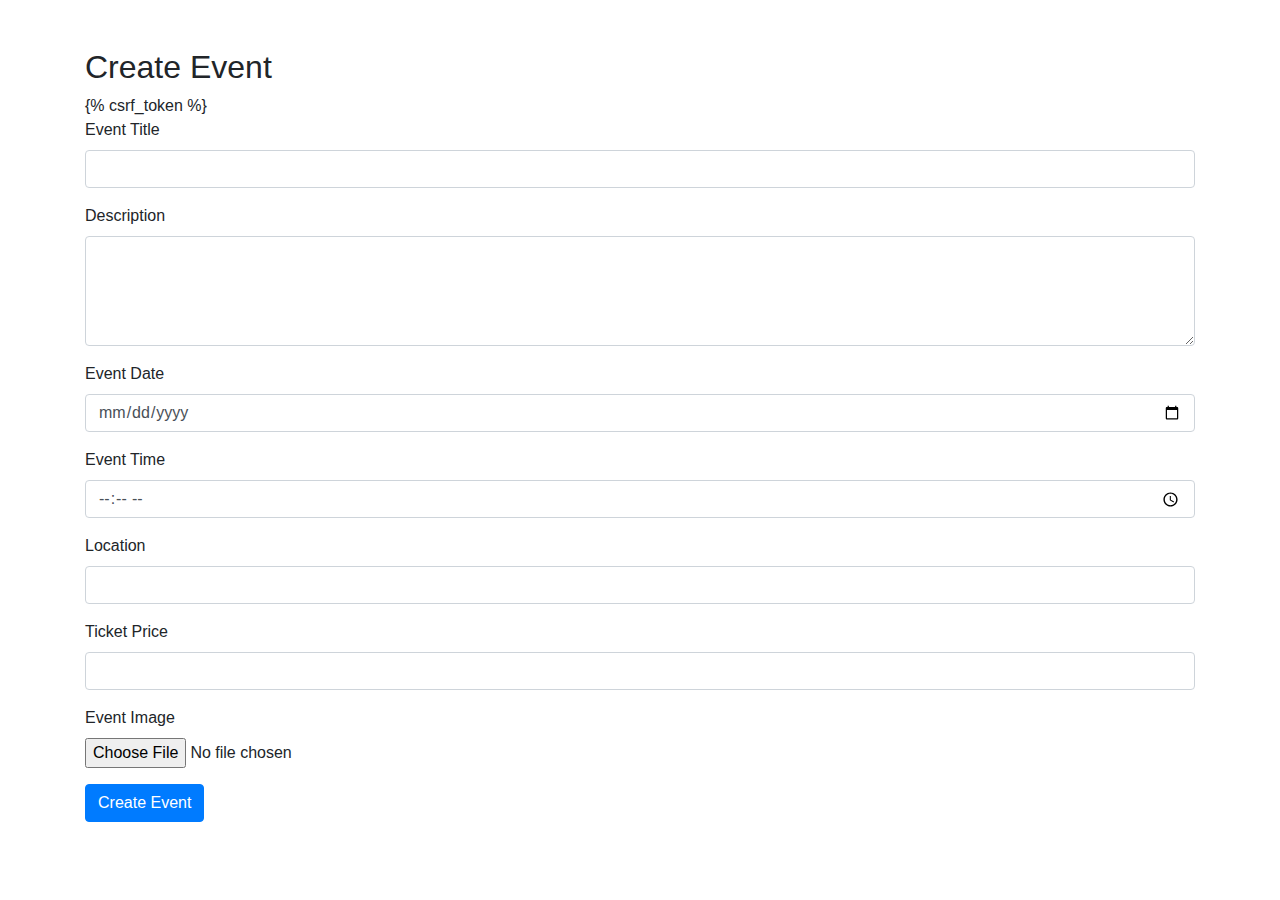
<file: EventManagement/templates/create_event.html>
<!DOCTYPE html>
<html lang="en">
<head>
    <meta charset="UTF-8">
    <meta name="viewport" content="width=device-width, initial-scale=1.0">
    <title>Create Event</title>
    <link rel="stylesheet" href="https://stackpath.bootstrapcdn.com/bootstrap/4.5.2/css/bootstrap.min.css">
    <script src="https://code.jquery.com/jquery-3.5.1.slim.min.js"></script>
    <script src="https://cdn.jsdelivr.net/npm/@popperjs/core@2.0.7/dist/umd/popper.min.js"></script>
    <script src="https://stackpath.bootstrapcdn.com/bootstrap/4.5.2/js/bootstrap.min.js"></script>
</head>
<body>
    <div class="container mt-5">
        <h2>Create Event</h2>
        <form method="POST" enctype="multipart/form-data">
            {% csrf_token %}
            <div class="form-group">
                <label for="title">Event Title</label>
                <input type="text" class="form-control" id="title" name="title" required>
            </div>
            <div class="form-group">
                <label for="description">Description</label>
                <textarea class="form-control" id="description" name="description" rows="4" required></textarea>
            </div>
            <div class="form-group">
                <label for="date">Event Date</label>
                <input type="date" class="form-control" id="date" name="date" required>
            </div>
            <div class="form-group">
                <label for="time">Event Time</label>
                <input type="time" class="form-control" id="time" name="time" required>
            </div>
            <div class="form-group">
                <label for="location">Location</label>
                <input type="text" class="form-control" id="location" name="location" required>
            </div>
            <div class="form-group">
                <label for="ticket_price">Ticket Price</label>
                <input type="number" class="form-control" id="ticket_price" name="ticket_price" step="0.01" required>
            </div>
            <div class="form-group">
                <label for="image">Event Image</label>
                <input type="file" class="form-control-file" id="image" name="image">
            </div>
            <button type="submit" class="btn btn-primary">Create Event</button>
        </form>
    </div>

</body>
</html>
</file>
